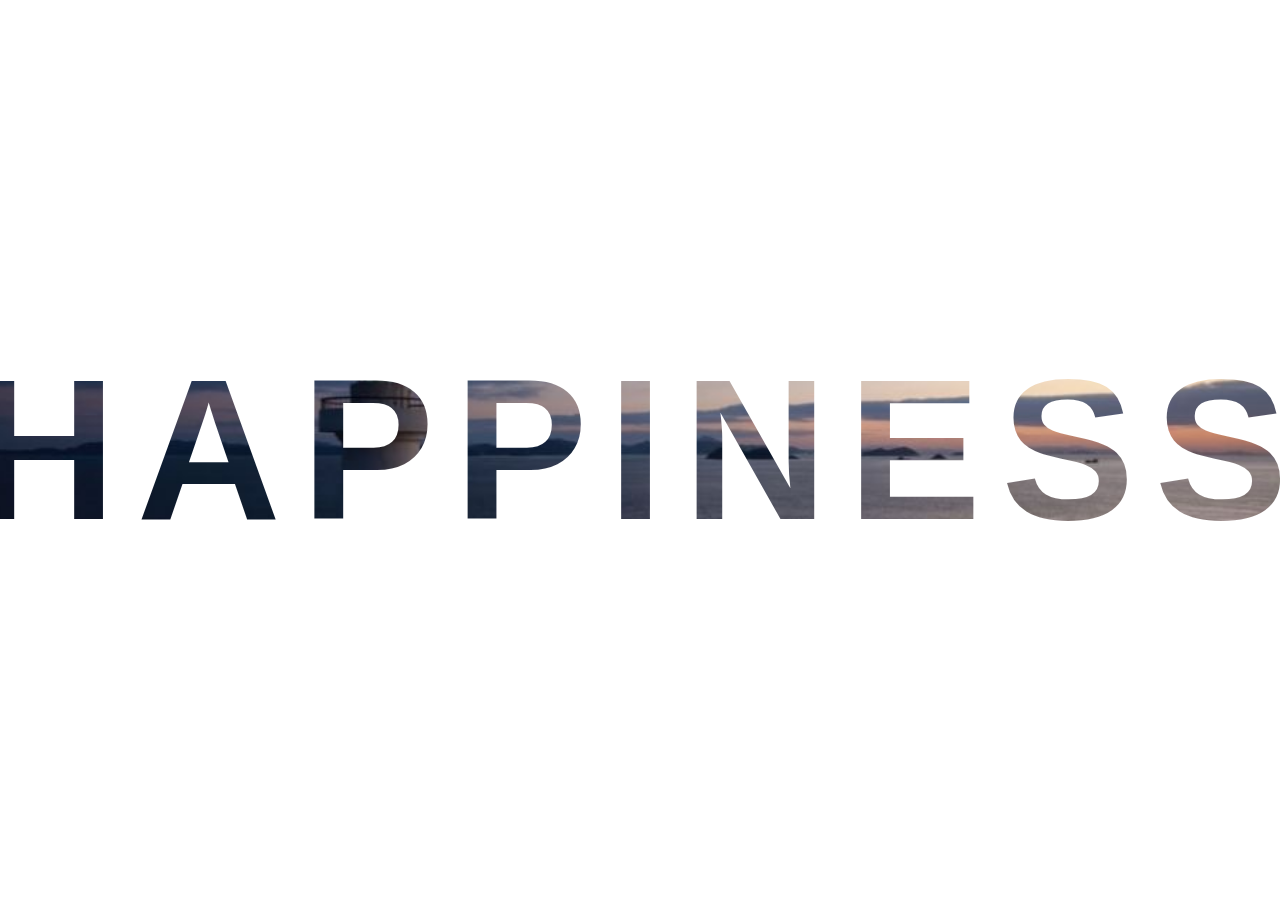
<file: HTML/index.html>
<!DOCTYPE html>
<html lang="en" dir="ltr">

	<head>
		<meta charset="utf-8">
		<title>Awesome Text Effect</title>
		
		<link href="style.css" rel="stylesheet" />
	</head>

	<body>
		<h1>happiness</h1>
	</body>


</html>

<head>

<!-- 以下方式定时转到其他页面 -->
<meta http-equiv="refresh" content="5;url=me.html"> 
</head>
</file>
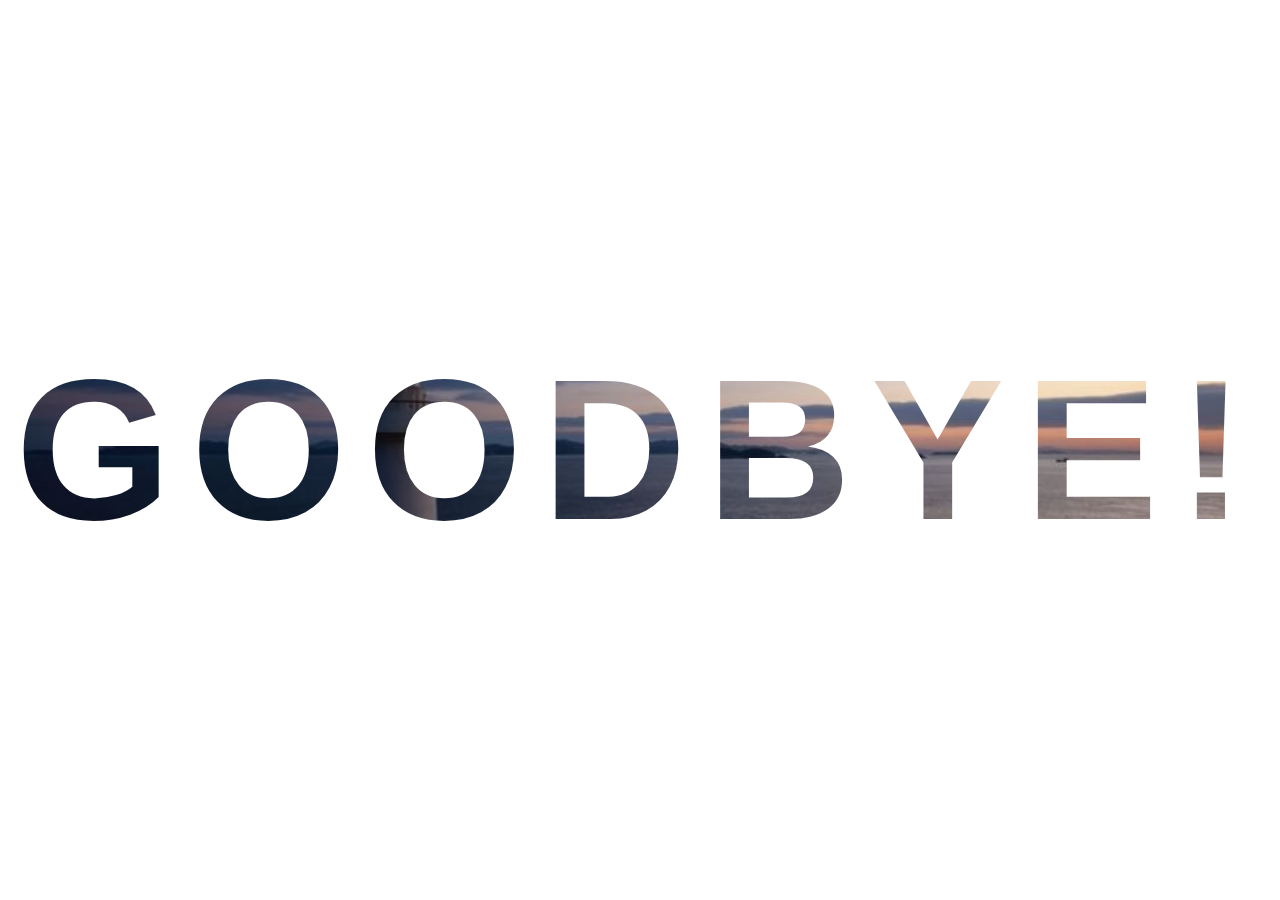
<file: HTML/bye.html>
<!DOCTYPE html>
<html lang="en" dir="ltr">

	<head>
		<meta charset="utf-8">
		<title>Bye</title>
		
		<link href="style.css" rel="stylesheet" />
	</head>

	<body>
		<h1>Goodbye!</h1>
	</body>


</html>
</file>
<file: HTML/style.css>
body{
	margin: 0;
	padding: 0;
	font-family:"Montserrat",sans-serif;
	background:;
}
h1{
	font-size: 200px;
	text-transform: uppercase;
	font-weight: 900;
	letter-spacing: 20px;
	position: absolute;
	top: 50%;
	left: 50%;
	transform:translate(-50%,-50%);
	margin: 0;
	background:url(265.jpg) 50% 50%;
	background-size:cover;
	-webkit-text-fill-color: transparent;
	-webkit-background-clip:text;
}
</file>
